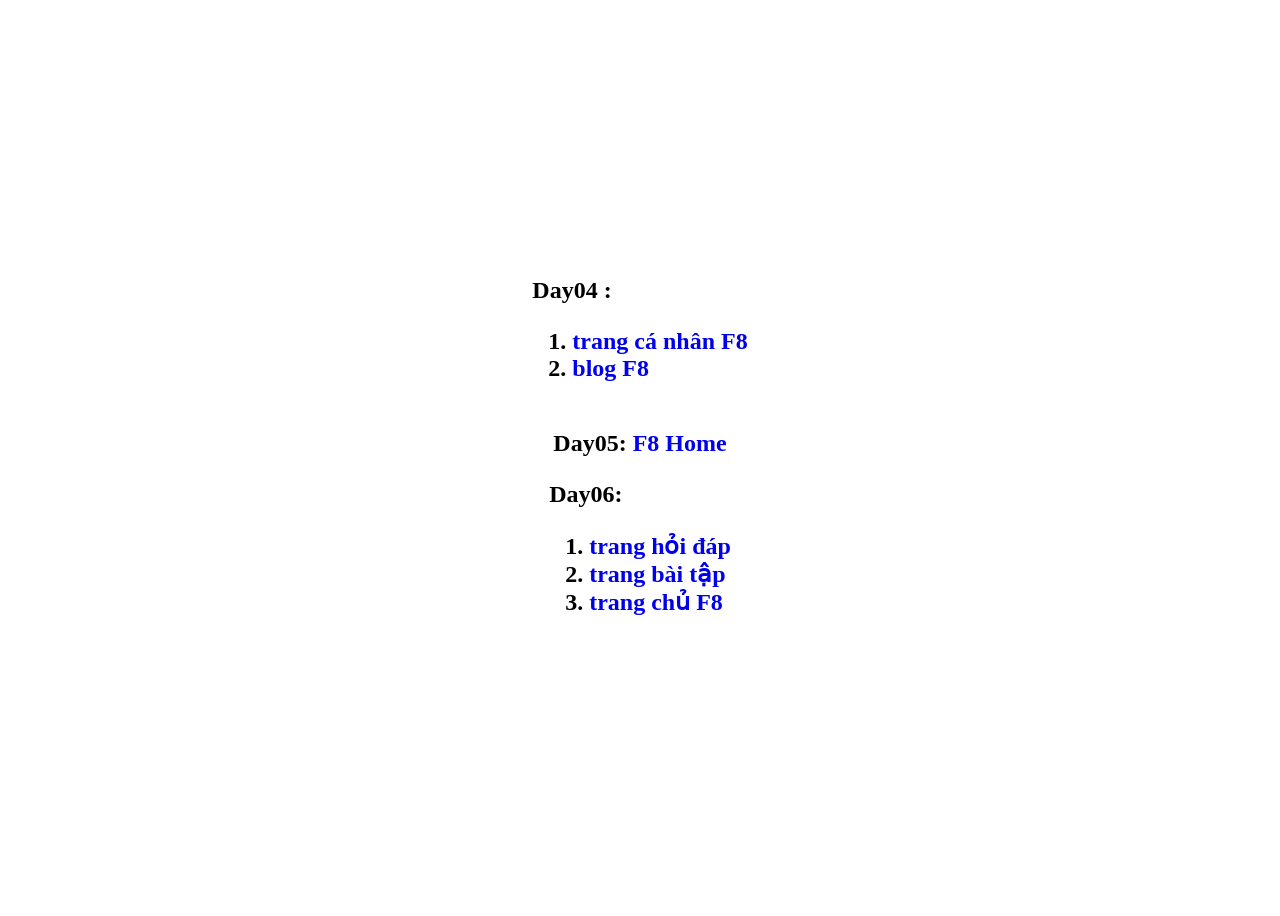
<file: index.html>
<!doctype html>
<html lang="en">
  <head>
    <meta charset="UTF-8" />
    <meta name="viewport" content="width=device-width, initial-scale=1.0" />
    <title>Document</title>
    <link rel="stylesheet" href="style.css" />
  </head>
  <body>
    <main class="main-container">
      <div class="lesson-item">
        Day04 :
        <ol>
          <li>
            <a href="./day04/blog.html" class="lesson-item__link">
              trang cá nhân F8
            </a>
          </li>
          <li>
            <a href="./day04/profile.html" class="lesson-item__link">blog F8</a>
          </li>
        </ol>
      </div>
      <div class="lesson-item">
        Day05:
        <a href="./day05/home.html" class="lesson-item__link">F8 Home</a>
      </div>
      <div class="lesson-item">
        Day06:
        <ol>
          <li>
            <a href="./day06/exercise.html" class="lesson-item__link">
              trang hỏi đáp
            </a>
          </li>
          <li>
            <a href="./day06/question.html" class="lesson-item__link">
              trang bài tập
            </a>
          </li>
          <li>
            <a href="./day05/home.html" class="lesson-item__link">
              trang chủ F8
            </a>
          </li>
        </ol>
      </div>
    </main>
  </body>
</html>
</file>
<file: style.css>
.main-container {
  display: flex;
  flex-direction: column;
  align-items: center;
  min-height: 100vh;
  justify-content: center;
  gap: 24px;
  box-sizing: border-box;
  padding: 40px 20px;
}

.lesson-item {
  font-size: 24px;
  font-weight: 600;
  max-width: 500px;
  text-decoration: none;
  color: black;
  cursor: pointer;
}

.lesson-item__link {
  text-decoration: none;
}
</file>
